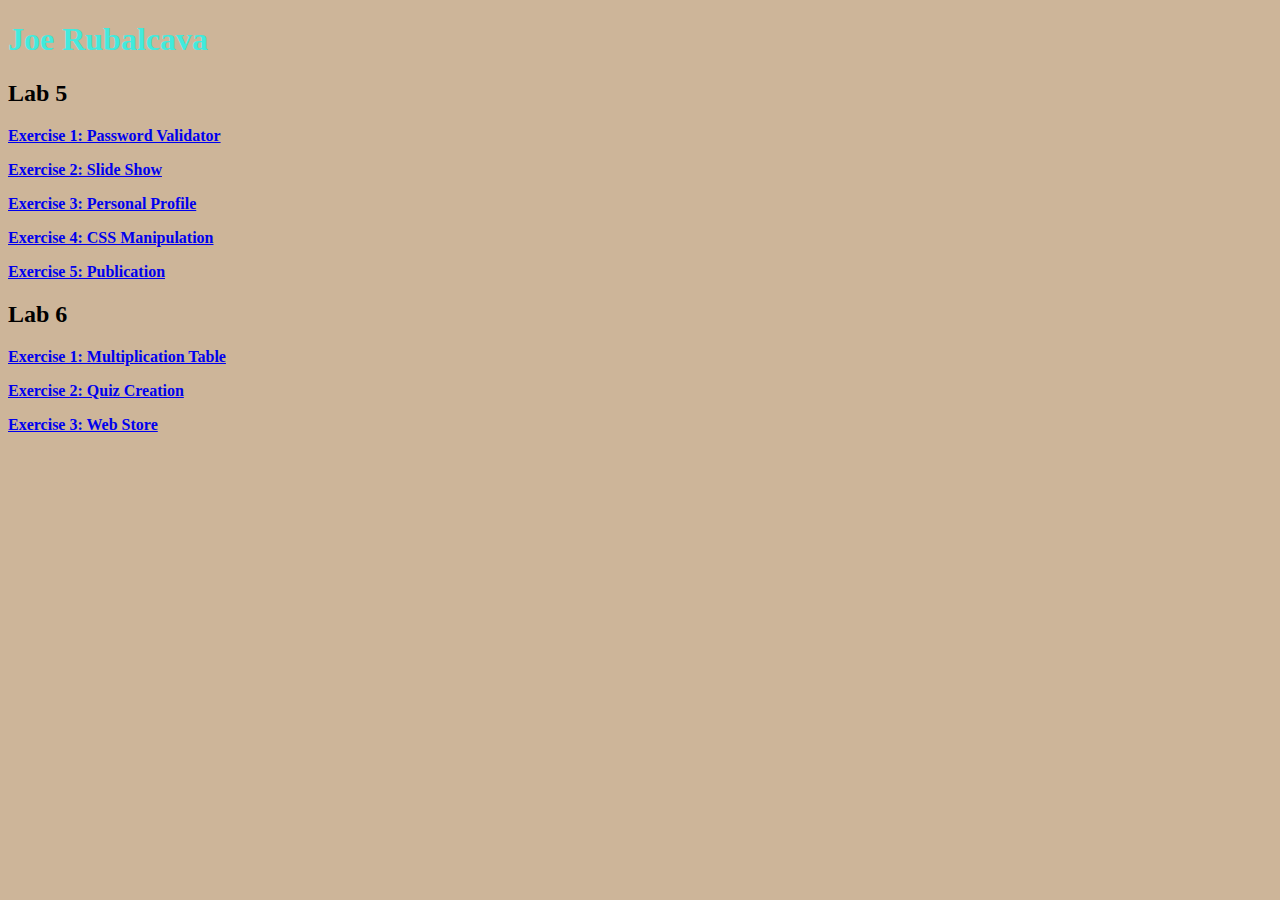
<file: public_html/index.html>
<!DOCTYPE html>
<html>
<head>
        <link href="myStylesheet.css"
            rel="stylesheet"
            type="text/css"/>
</head>
<body>

<h1>Joe Rubalcava</h1>
<h2>Lab 5</h2>
<p> <b><a href="/~r540r936/EECS 448 Lab 5/Exercise 1: Password Validator/E1PV.html">Exercise 1: Password Validator </a></b></p>
<p> <b><a href="/~r540r936/EECS 448 Lab 5/Exercise 2: Slide Show/E2SS.html">Exercise 2: Slide Show </a></b></p>
<p> <b><a href="/~r540r936/EECS 448 Lab 5/Exercise 3: Personal Profile/E3PP.html">Exercise 3: Personal Profile </a></b></p>
<p> <b><a href="/~r540r936/EECS 448 Lab 5/Exercise 4: CSS Manipulation/E4CM.html">Exercise 4: CSS Manipulation </a></b></p>
<p> <b><a href="/~r540r936/EECS 448 Lab 5/Exercise 5: Publication/E5P.html">Exercise 5: Publication </a></b></p>


<h2>Lab 6</h2>
<p> <b><a href="/~r540r936/eecs448lab6/exercise1/e1mt.php">Exercise 1: Multiplication Table</a></b></p>
<p> <b><a href="/~r540r936/eecs448lab6/exercise2/e2qc.html">Exercise 2: Quiz Creation</a></b></p>
<p> <b><a href="/~r540r936/eecs448lab6/exercise3/customerFrontend.html">Exercise 3: Web Store</a></b></p>
</body>
</html>
</file>
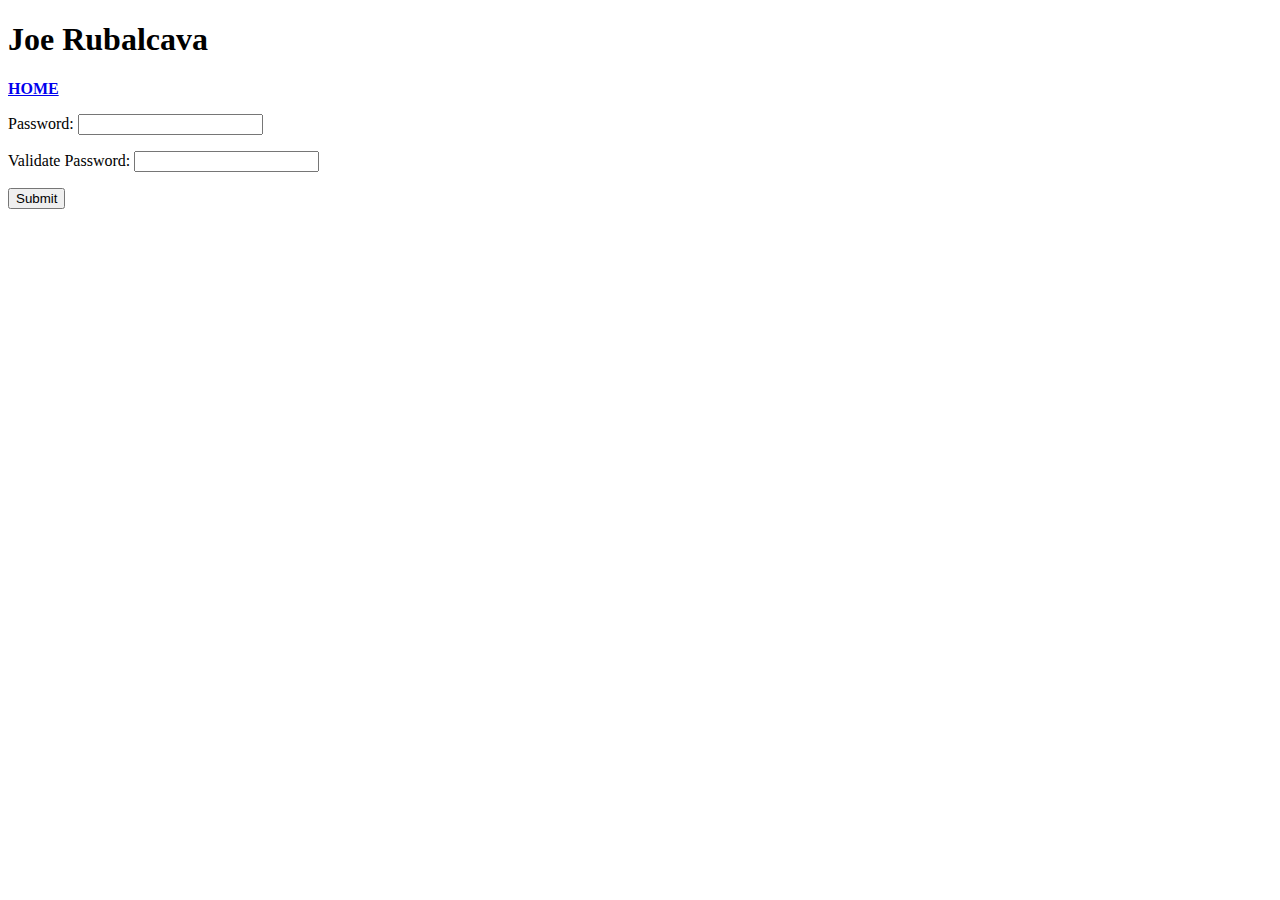
<file: public_html/EECS 448 Lab 5/Exercise 1%3A Password Validator/E1PV.html>
<!DOCTYPE html>
<html>
<body>

<h1>Joe Rubalcava</h1>
<p> <b><a href="../../">HOME</a></b></p>
<p>
<label for="password">Password: </label>
<input id="password" type="password" required />
</p>

<p>
<label for="validate">Validate Password: </label>
<input id="validate" type="password" required />
</p>

<p>
<input type="submit" value="Submit" onclick="myFunction()"/>
</p>

<script>
function myFunction() {
	password1 = document.getElementById("password").value;
	password2 = document.getElementById("validate").value;

  if(password1 == password2){
		alert("Passwords Match");
	}else{
		alert("Passwords Do Not Match");
	}
}
</script>

</body>
</html>
</file>
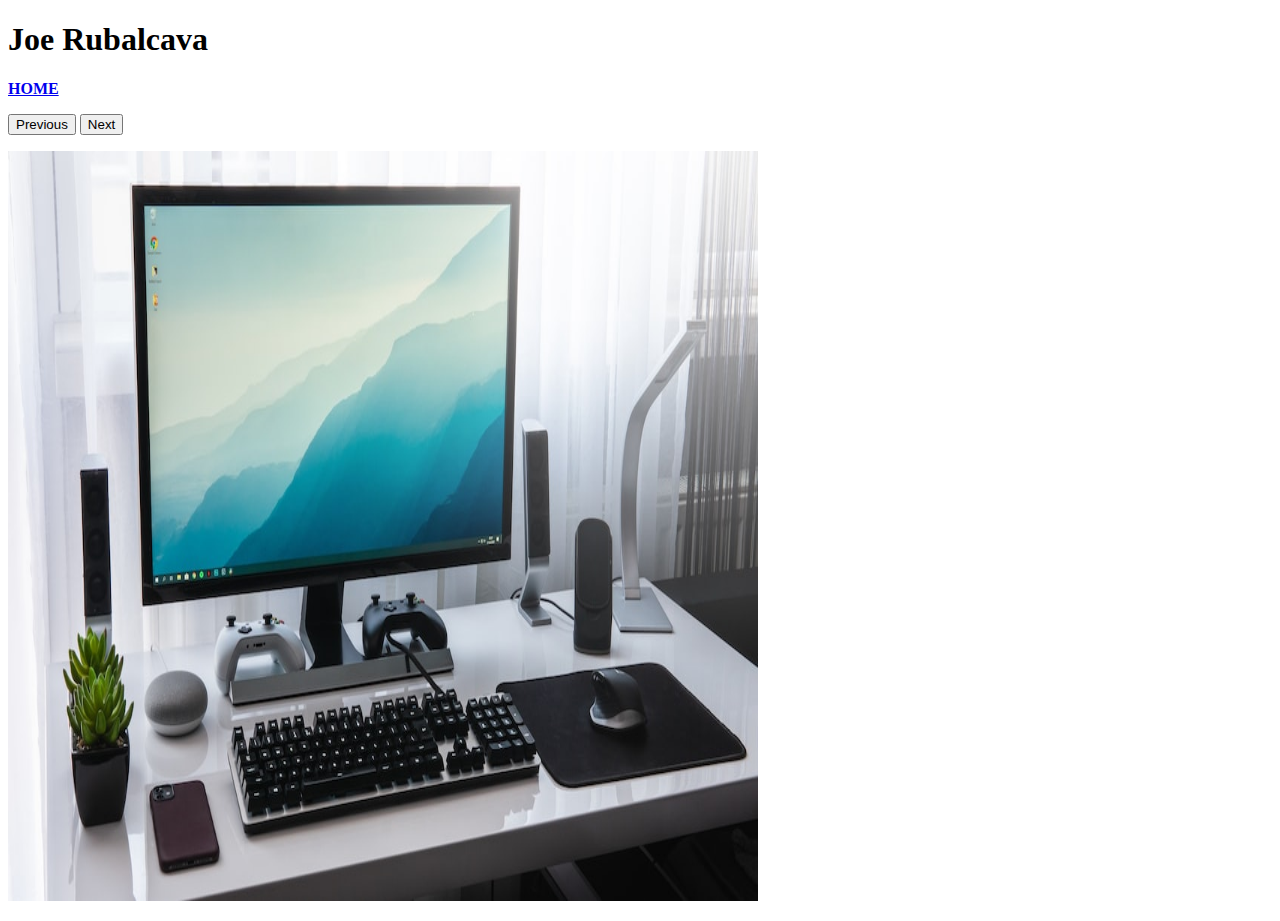
<file: public_html/EECS 448 Lab 5/Exercise 2%3A Slide Show/E2SS.html>
<!DOCTYPE html>
<html>
<body onload = "hideImages()">

<h1>Joe Rubalcava</h1>
<p><b><a href="../../">HOME</a></b></p>

<button id="Previous" type="button" onclick="changeBackward()">Previous</button>
<button id="Next" type="button" onclick="changeForward()">Next</button>

<p id = "1"><img src="Computer1.jpg" width="750" height="750"></p>
<p id = "2"><img src="Computer2.png" width="750" height="750"></p>
<p id = "3"><img src="Computer3.png" width="750" height="750"></p>
<p id = "4"><img src="Computer4.png" width="750" height="750"></p>
<p id = "5"><img src="Computer5.jpg" width="750" height="750"></p>

<script>
    function changeForward(){
        if(document.getElementById("1").style.display == "block"){
            document.getElementById("1").style.display = "none";
            document.getElementById("2").style.display = "block";
            document.getElementById("3").style.display = "none";
            document.getElementById("4").style.display = "none";
            document.getElementById("5").style.display = "none";
        }else if(document.getElementById("2").style.display == "block"){
            document.getElementById("1").style.display = "none";
            document.getElementById("2").style.display = "none";
            document.getElementById("3").style.display = "block";
            document.getElementById("4").style.display = "none";
            document.getElementById("5").style.display = "none";
        }else if(document.getElementById("3").style.display == "block"){
            document.getElementById("1").style.display = "none";
            document.getElementById("2").style.display = "none";
            document.getElementById("3").style.display = "none";
            document.getElementById("4").style.display = "block";
            document.getElementById("5").style.display = "none";
        }else if(document.getElementById("4").style.display == "block"){
            document.getElementById("1").style.display = "none";
            document.getElementById("2").style.display = "none";
            document.getElementById("3").style.display = "none";
            document.getElementById("4").style.display = "none";
            document.getElementById("5").style.display = "block";
        }else if(document.getElementById("5").style.display == "block"){
            document.getElementById("1").style.display = "block";
            document.getElementById("2").style.display = "none";
            document.getElementById("3").style.display = "none";
            document.getElementById("4").style.display = "none";
            document.getElementById("5").style.display = "none";
        }
    }
    function changeBackward(){
        if(document.getElementById("1").style.display == "block"){
            document.getElementById("1").style.display = "none";
            document.getElementById("2").style.display = "none";
            document.getElementById("3").style.display = "none";
            document.getElementById("4").style.display = "none";
            document.getElementById("5").style.display = "block";
        }else if(document.getElementById("2").style.display == "block"){
            document.getElementById("1").style.display = "block";
            document.getElementById("2").style.display = "none";
            document.getElementById("3").style.display = "none";
            document.getElementById("4").style.display = "none";
            document.getElementById("5").style.display = "none";
        }else if(document.getElementById("3").style.display == "block"){
            document.getElementById("1").style.display = "none";
            document.getElementById("2").style.display = "block";
            document.getElementById("3").style.display = "none";
            document.getElementById("4").style.display = "none";
            document.getElementById("5").style.display = "none";
        }else if(document.getElementById("4").style.display == "block"){
            document.getElementById("1").style.display = "none";
            document.getElementById("2").style.display = "none";
            document.getElementById("3").style.display = "block";
            document.getElementById("4").style.display = "none";
            document.getElementById("5").style.display = "none";
        }else if(document.getElementById("5").style.display == "block"){
            document.getElementById("1").style.display = "none";
            document.getElementById("2").style.display = "none";
            document.getElementById("3").style.display = "none";
            document.getElementById("4").style.display = "block";
            document.getElementById("5").style.display = "none";
        }
    }
    function hideImages(){
        document.getElementById("1").style.display = "block";
        document.getElementById("2").style.display = "none";
        document.getElementById("3").style.display = "none";
        document.getElementById("4").style.display = "none";
        document.getElementById("5").style.display = "none";
    }
</script>

</body>
</html>
</file>
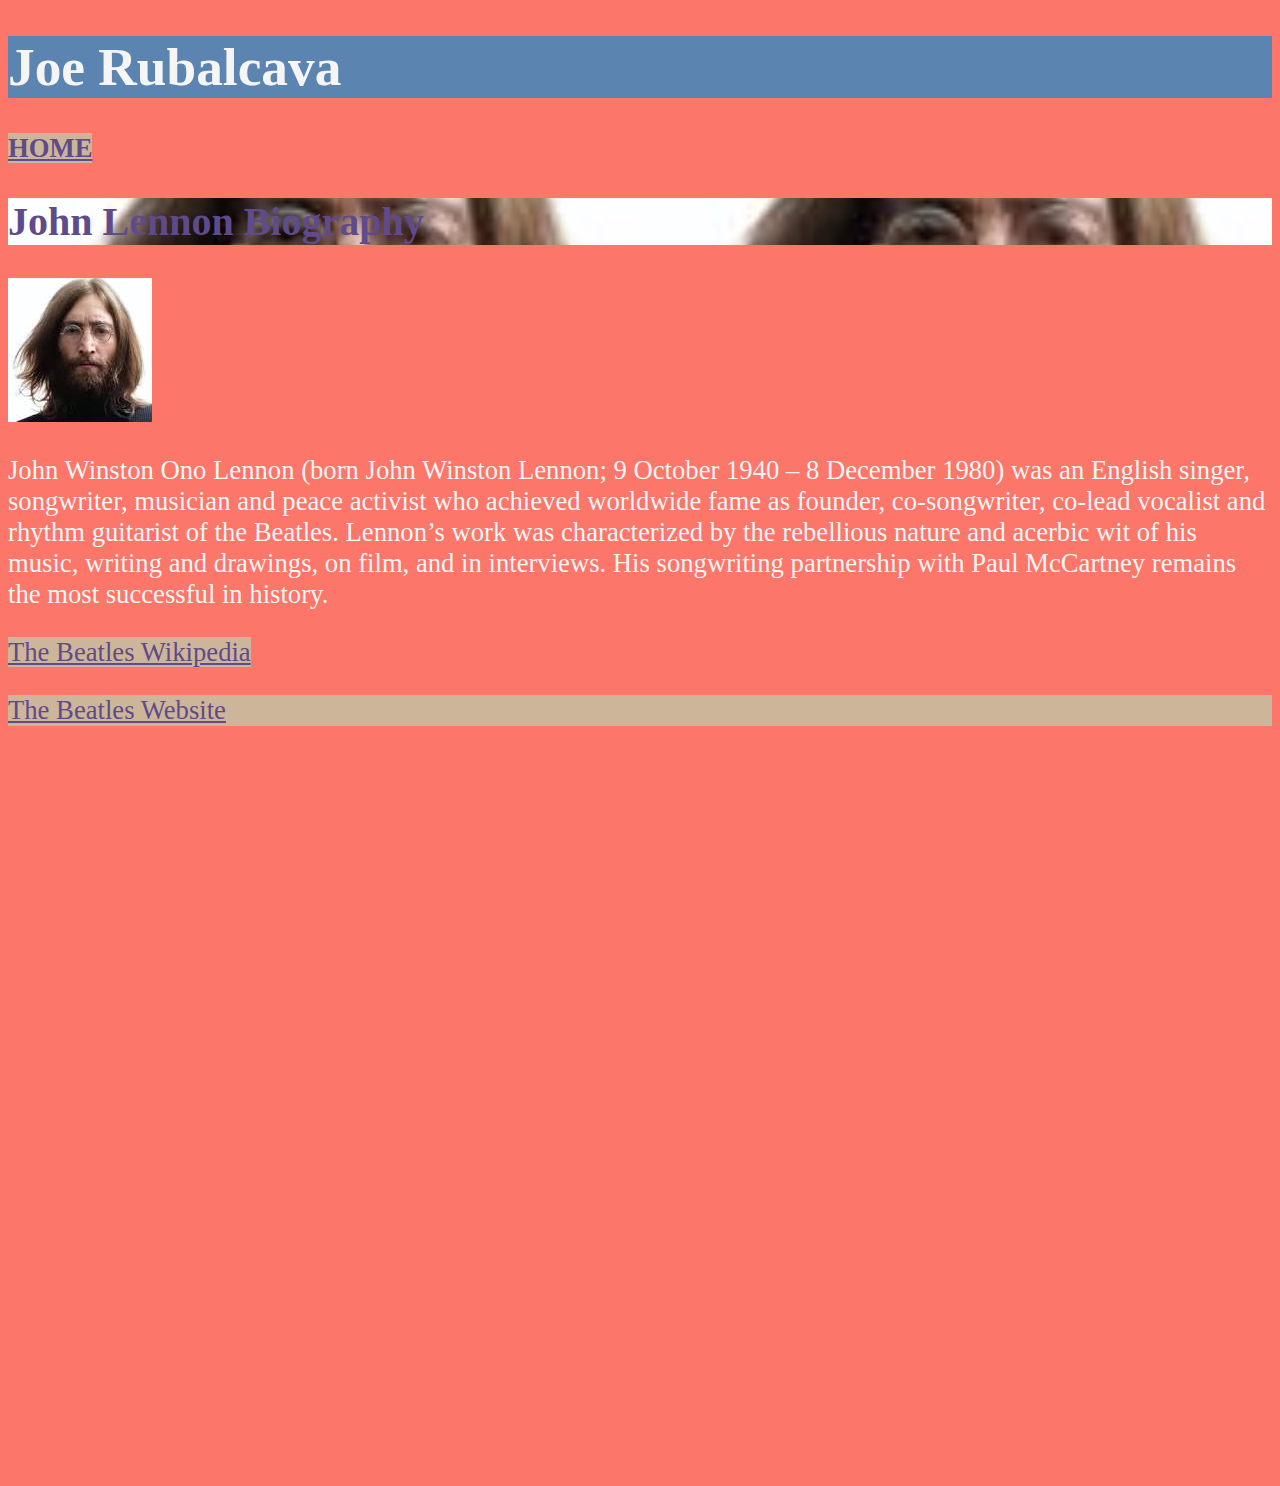
<file: public_html/EECS 448 Lab 5/Exercise 3%3A Personal Profile/E3PP.html>
<!DOCTYPE html>
<html>
    <head> 
        <link href="myStyle.css" 
            rel="stylesheet" 
            type="text/css"/> 
    </head> 
<body>

<h1>Joe Rubalcava</h1>
<p> <b><a href="../../">HOME</a></b></p>

<h2>John Lennon Biography</h2>
<p><img src="John.jpg"></p>
<p>John Winston Ono Lennon (born John Winston Lennon; 9 October 1940 – 8 December 1980) was an English singer, songwriter, musician and peace activist who achieved worldwide fame as founder, co-songwriter, co-lead vocalist and rhythm guitarist of the Beatles. Lennon’s work was characterized by the rebellious nature and acerbic wit of his music, writing and drawings, on film, and in interviews. His songwriting partnership with Paul McCartney remains the most successful in history.</p>
<p><a href="https://en.wikipedia.org/wiki/The_Beatles">The Beatles Wikipedia</a></p>
<p class="bright"><a href="https://www.thebeatles.com/">The Beatles Website</a></p>
<iframe width="1262" height="719" src="https://www.youtube.com/embed/45cYwDMibGo" title="The Beatles - Come Together" frameborder="0" allow="accelerometer; autoplay; clipboard-write; encrypted-media; gyroscope; picture-in-picture" allowfullscreen></iframe>
</body>
</html>
</file>
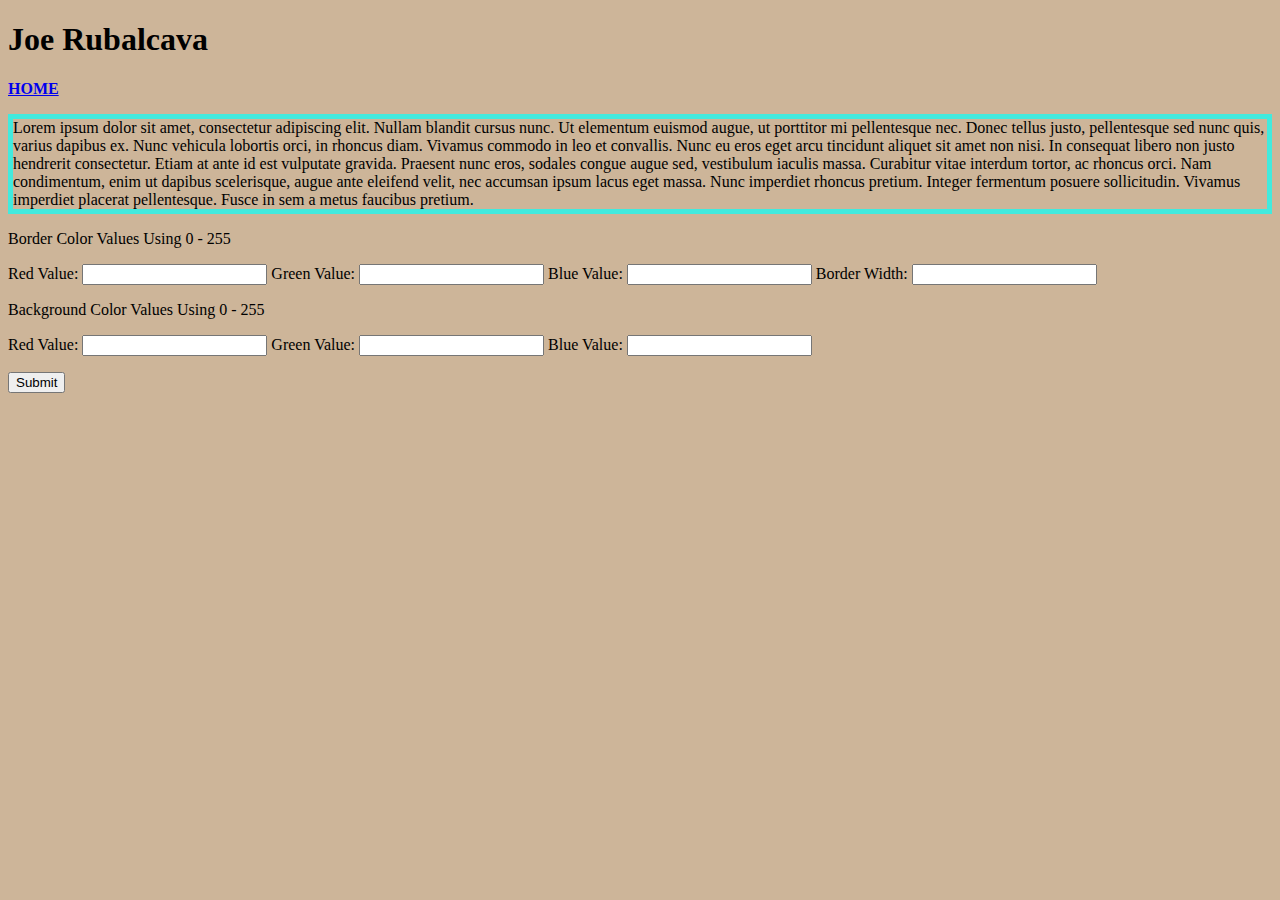
<file: public_html/EECS 448 Lab 5/Exercise 4%3A CSS Manipulation/E4CM.html>
<!DOCTYPE html>
<html>
<head> 
    <link href="myStylesheet.css" 
        rel="stylesheet" 
        type="text/css"/> 
</head>     
<body>

<h1>Joe Rubalcava</h1>
<p> <b><a href="../../">HOME</a></b></p>

<p class="mainP" id="mainP">Lorem ipsum dolor sit amet, consectetur adipiscing elit. Nullam blandit cursus nunc. Ut elementum euismod augue, ut porttitor mi pellentesque nec. Donec tellus justo, pellentesque sed nunc quis, varius dapibus ex. Nunc vehicula lobortis orci, in rhoncus diam. Vivamus commodo in leo et convallis. Nunc eu eros eget arcu tincidunt aliquet sit amet non nisi. In consequat libero non justo hendrerit consectetur. Etiam at ante id est vulputate gravida. Praesent nunc eros, sodales congue augue sed, vestibulum iaculis massa. Curabitur vitae interdum tortor, ac rhoncus orci. Nam condimentum, enim ut dapibus scelerisque, augue ante eleifend velit, nec accumsan ipsum lacus eget massa. Nunc imperdiet rhoncus pretium. Integer fermentum posuere sollicitudin. Vivamus imperdiet placerat pellentesque. Fusce in sem a metus faucibus pretium.</p>

<div>
    <p>Border Color Values Using 0 - 255</p>
    <label for="BorderR">Red Value: </label>
    <input id="BorderR" type="text" required />
    <label for="BorderG">Green Value: </label>
    <input id="BorderG" type="text" required />
    <label for="BorderB">Blue Value: </label>
    <input id="BorderB" type="text" required />
    <label for="BorderWidth">Border Width: </label>
    <input id="BorderWidth" type="text" required />
</div>
<div>
    <p>Background Color Values Using 0 - 255</p>
    <label for="BackR">Red Value: </label>
    <input id="BackR" type="text" required />
    <label for="BackG">Green Value: </label>
    <input id="BackG" type="text" required />
    <label for="BackB">Blue Value: </label>
    <input id="BackB" type="text" required />
</div>

<p>
    <input type="submit" value="Submit" onclick="myFunction()"/>
</p>

</body>

<script>
    function myFunction() {
        borderRedValue = document.getElementById("BorderR").value;
        borderGreenValue = document.getElementById("BorderG").value;
        borderBlueValue = document.getElementById("BorderB").value;
        borderWidthVal = document.getElementById("BorderWidth").value;

        backgroundRedValue = document.getElementById("BackR").value;
        backgroundGreenValue = document.getElementById("BackG").value;
        backgroundBlueValue = document.getElementById("BackB").value;

        document.getElementById(mainP).style.borderColor = rgb(borderRedValue, borderGreenValue, borderBlueValue);
        document.getElementById(mainP).style.borderWidth = borderWidthVal;

        document.getElementById(mainP).style.backgroundColor = rgb(backgroundRedValue, backgroundGreenValue, backgroundBlueValue);
    }
    </script>

</html>
</file>
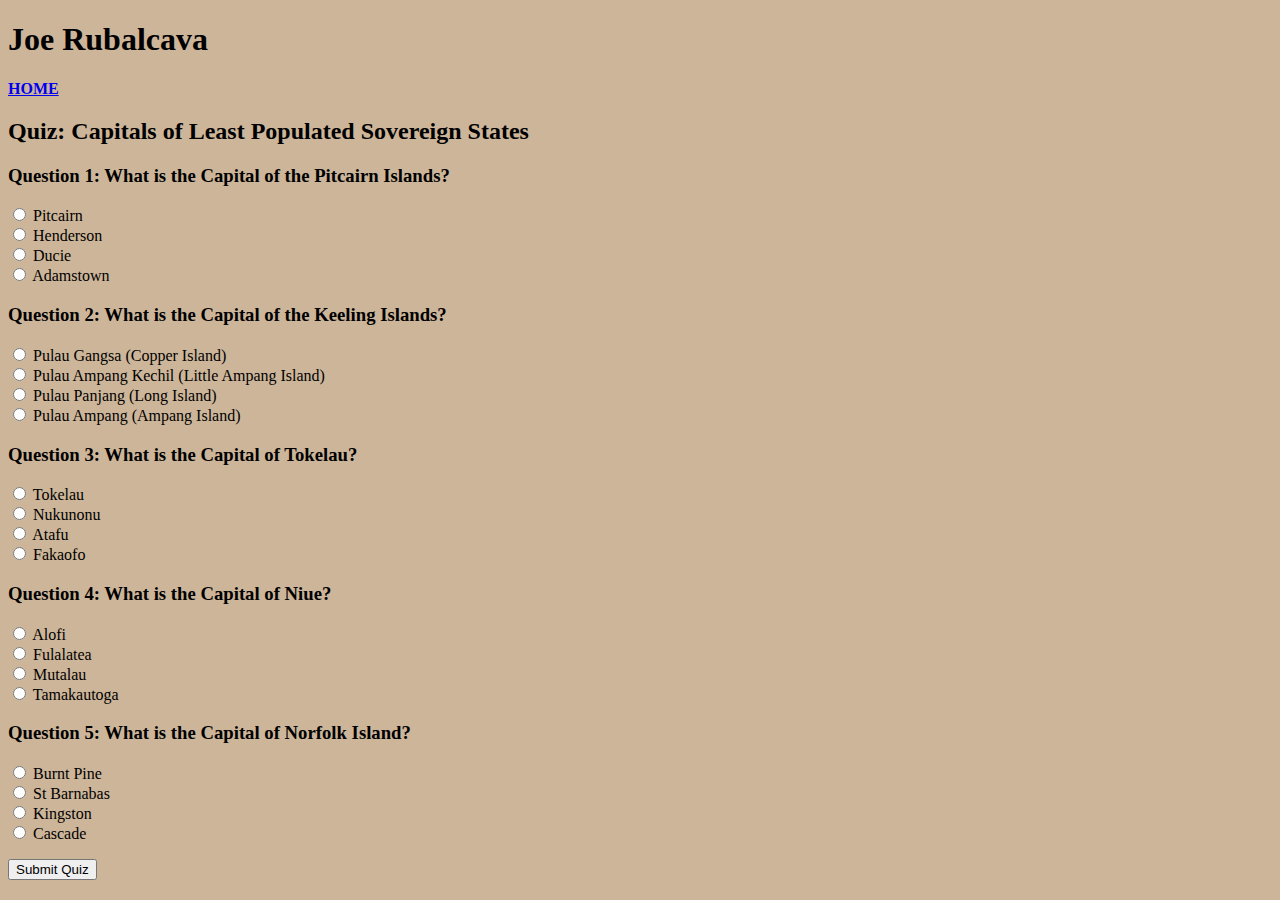
<file: public_html/eecs448lab6/exercise2/e2qc.html>
<!DOCTYPE html>
<html>
<head>
        <link href="myStylesheet.css"
            rel="stylesheet"
            type="text/css"/>
</head>
<body>

<h1>Joe Rubalcava</h1>
<p><b><a href="../../">HOME</a></b></p>
<h2>Quiz: Capitals of Least Populated Sovereign States</h2>
<form action="e2qc.php" method="post">
    <div>
        <h3>Question 1: What is the Capital of the Pitcairn Islands?</h3>
        <!--Adamstown-->
        <input type="radio" id="pitcairn" name="pitcairnCapital" value="pitcairn">
        <label for="pitcairn">Pitcairn</label><br>

        <input type="radio" id="henderson" name="pitcairnCapital" value="henderson">
        <label for="henderson">Henderson</label><br>

        <input type="radio" id="ducie" name="pitcairnCapital" value="ducie">
        <label for="ducie">Ducie</label><br>

        <input type="radio" id="adamstown" name="pitcairnCapital" value="adamstown">
        <label for="adamstown">Adamstown</label><br>
    </div>


    <div>
        <h3>Question 2: What is the Capital of the Keeling Islands?</h3>
        <!--Pulau Panjang-->
        <input type="radio" id="gangsa" name="keelingCapital" value="gangsa">
        <label for="gangsa">Pulau Gangsa (Copper Island)</label><br>

        <input type="radio" id="kechil" name="keelingCapital" value="kechil">
        <label for="kechil">Pulau Ampang Kechil (Little Ampang Island)</label><br>

        <input type="radio" id="panjang" name="keelingCapital" value="panjang">
        <label for="panjang">Pulau Panjang (Long Island)</label><br>

        <input type="radio" id="ampang" name="keelingCapital" value="ampang">
        <label for="ampang">Pulau Ampang (Ampang Island)</label><br>
    </div>


    <div>
        <h3>Question 3: What is the Capital of Tokelau?</h3>
        <!--Nukunonu-->
        <input type="radio" id="tokelau" name="tokelauCapital" value="tokelau">
        <label for="tokelau">Tokelau</label><br>

        <input type="radio" id="nukunonu" name="tokelauCapital" value="nukunonu">
        <label for="nukunonu">Nukunonu</label><br>

        <input type="radio" id="atafu" name="tokelauCapital" value="atafu">
        <label for="atafu">Atafu</label><br>

        <input type="radio" id="fakaofo" name="tokelauCapital" value="fakaofo">
        <label for="fakaofo">Fakaofo</label><br>
    </div>

    <div>
        <h3>Question 4: What is the Capital of Niue?</h3>
        <!--Alofi-->
        <input type="radio" id="alofi" name="niueCapital" value="alofi">
        <label for="alofi">Alofi</label><br>

        <input type="radio" id="fulalatea" name="niueCapital" value="fulalatea">
        <label for="fulalatea">Fulalatea</label><br>

        <input type="radio" id="mutalau" name="niueCapital" value="mutalau">
        <label for="mutalau">Mutalau</label><br>

        <input type="radio" id="tamakautoga" name="niueCapital" value="tamakautoga">
        <label for="tamakautoga">Tamakautoga</label><br>
    </div>

    <div>
        <h3>Question 5: What is the Capital of Norfolk Island?</h3>
        <!--Kingston-->
        <input type="radio" id="burntpine" name="norfolkCapital" value="burntpine">
        <label for="burntpine">Burnt Pine</label><br>

        <input type="radio" id="stbarnabas" name="norfolkCapital" value="stbarnabas">
        <label for="stbarnabas">St Barnabas</label><br>

        <input type="radio" id="kingston" name="norfolkCapital" value="kingston">
        <label for="kingston">Kingston</label><br>

        <input type="radio" id="cascade" name="norfolkCapital" value="cascade">
        <label for="cascade">Cascade</label><br>
    </div>

    <div>
        <p>

        </p>
        <input type="submit" id="submit" name="submit" value="Submit Quiz">
    </div>
</form>

</body>
</html>
</file>
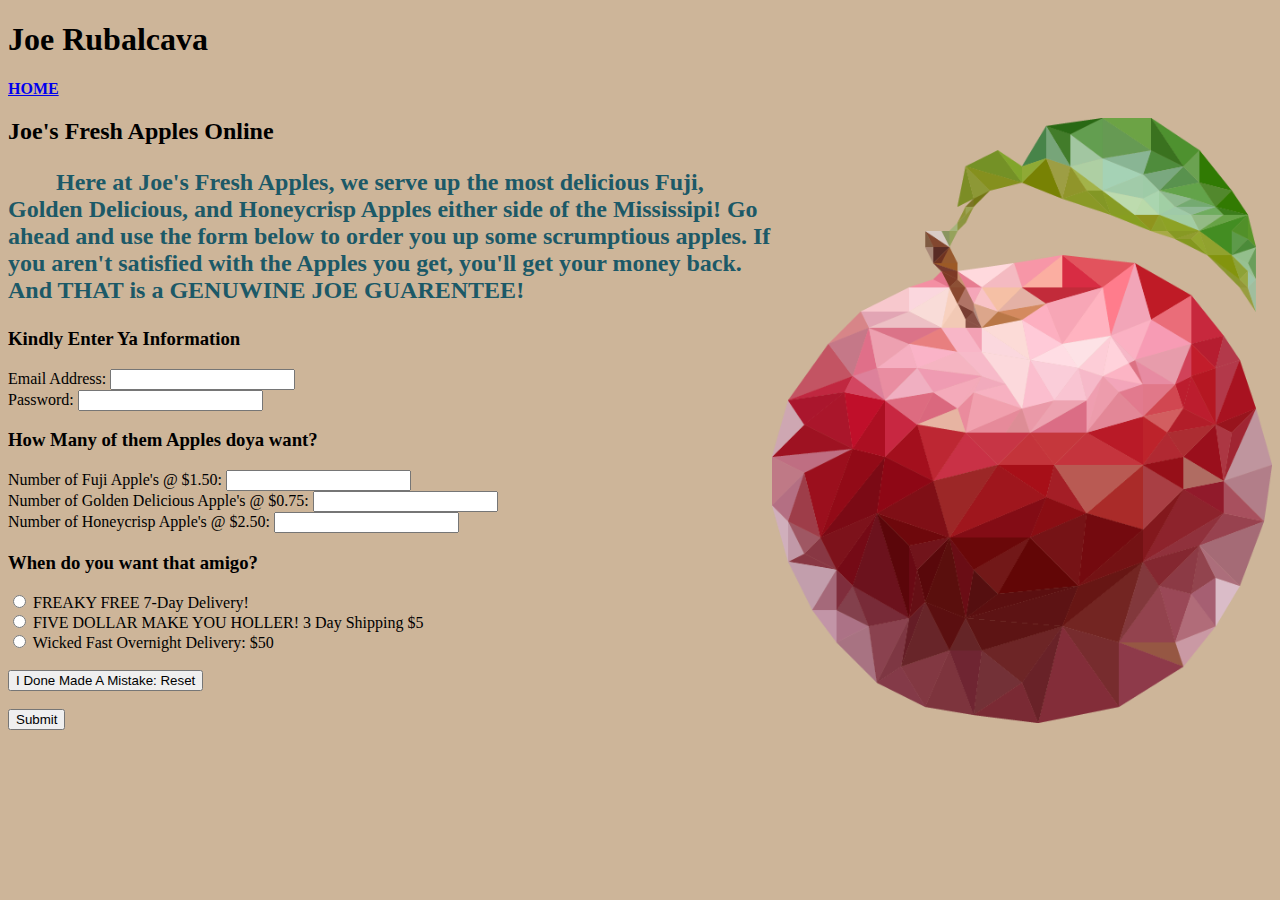
<file: public_html/eecs448lab6/exercise3/customerFrontend.html>
<!DOCTYPE html>
<html>
<head>
    <script type = "text/javascript" src="formChecker.js"></script>  
    <link href="style.css"
        rel="stylesheet"
        type="text/css"/>
</head>
<body>
    <div>
        <!--Header-->
        <h1>Joe Rubalcava</h1>
        <b><a href="../../">HOME</a></b>
    </div>
    <div>
        <!--Image of an apple-->
        <div>
            <img src="apple.png" alt="Apple" style="width: 500px;">
        </div>
        <!--Store Name & Description-->
        <h2>Joe's Fresh Apples Online</h2>
        <div>
            <div>
                <p class = "description">&emsp;&emsp;Here at Joe's Fresh Apples, we serve up the most delicious Fuji, 
                    Golden Delicious, and Honeycrisp Apples either side of the Mississipi! Go ahead and use
                    the form below to order you up some scrumptious apples. If you aren't satisfied with the Apples you get,
                    you'll get your money back. And THAT is a GENUWINE JOE GUARENTEE!
                </p>
            </div>
        </div>
    </div>
    <div>
        <form name="purchaseForm" action="customerBackend.php" onsubmit="return validateForm()" method="post">

            <div>
                <h3>Kindly Enter Ya Information</h3>
                <label for="emailAddy">Email Address:</label>
                <input name="emailAddy" type="text" id="emailAddy">
                <br>
                <label for="userPassword">Password:</label>
                <input name="userPassword" type="text" id="userPassword">
            </div>
            <div>
                <h3>How Many of them Apples doya want?</h3>
                <label for="numOfFuji">Number of Fuji Apple's @ $1.50:</label>
                <input type="number" id="numOfFuji" name="numOfFuji" min="0">
                <br>
                <label for="numOfGoldenDelicious">Number of Golden Delicious Apple's @ $0.75:</label>
                <input type="number" id="numOfGoldenDelicious" name="numOfGoldenDelicious" min="0">
                <br>
                <label for="numOfHoneycrisp">Number of Honeycrisp Apple's @ $2.50:</label>
                <input type="number" id="numOfHoneycrisp" name="numOfHoneycrisp" min="0">
                <br>
            </div>

            <div>
                <h3>When do you want that amigo?</h3>
                <input type="radio" id="freeSevenDay" name="shippingSpeed" value="freeSevenDay">
                <label for="freeSevenDay">FREAKY FREE 7-Day Delivery!</label><br>

                <input type="radio" id="fiveDollarMakeYouHollerThreeDay" name="shippingSpeed" value="fiveDollarMakeYouHollerThreeDay">
                <label for="fiveDollarMakeYouHollerThreeDay">FIVE DOLLAR MAKE YOU HOLLER! 3 Day Shipping $5</label><br>

                <input type="radio" id="fiftyDollarOvernight" name="shippingSpeed" value="fiftyDollarOvernight">
                <label for="fiftyDollarOvernight">Wicked Fast Overnight Delivery: $50</label>
                <br>
                <br>
            </div>

            <div>
                <input type="reset" value="I Done Made A Mistake: Reset">
                <br>
                <br>
                <input type="submit" value="Submit">
            </div>
        </form>
    </div>


</body>
</html>
</file>
<file: public_html/myStylesheet.css>
body
{
    background-color: #CDB599FF;
}

h1
{
 color: #42EADDFF;
}
</file>
<file: public_html/EECS 448 Lab 5/Exercise 3%3A Personal Profile/myStyle.css>
h1 
{ 
    background-color: #5B84B1FF; 
} 
h2 
{ 
    color: #5F4B8BFF;
    background-color: #5B84B1FF;
    background-image: url(John.jpg);
    background-repeat: repeat;
    background-attachment: fixed;
    background-size: 50%;   
}
body 
{ 
    background-color: #FC766AFF;
    color: whitesmoke;
    font-family: "Copperplate", Fantasy;
    font-size: 20pt;
}
a 
{  
    color: #5F4B8BFF; 
    background-color: #CDB599FF;    
} 
 
a:hover 
{ 
    background-color: #5F4B8BFF; 
    color: #CDB599FF; 
} 
p 
{ 
 
} 
 
p.bright 
{ 
    background-color: #CDB599FF; 
}
</file>
<file: public_html/EECS 448 Lab 5/Exercise 4%3A CSS Manipulation/myStylesheet.css>
body
{
	background-color: #CDB599FF;
}

p.mainP
{
	border-style: solid;
	border-width: 5px;
	border-color: #42EADDFF;
}
</file>
<file: public_html/eecs448lab6/exercise2/myStylesheet.css>
body
{
    background-color: #CDB599FF;
}
</file>
<file: public_html/eecs448lab6/exercise3/style.css>
body
{
    background-color: #CDB599FF;
}
h1
{
    font-size: 36;
}

h2
{
    font-size: 32;
}

img
{
    float: right;
}

.customTable {
    border-radius: 25px;
    border-spacing: 15px;
    margin: 50px 0;
    font-size: 24px;
    font-family: "Times New Roman", Times, serif;
    min-width: 500px;
    min-height: 250px;
    box-shadow: 0 0 20px rgba(0, 0, 0, 1);
    background-color: maroon;
    color: white;
}

.description{
  font-size: 24px;
  color: #1c5967;
  font-weight: bolder;
}

.customTable thead tr {
    border-radius: 15px;
    color: #ffffff;
    text-align: left;
}

.customTable thead td {
    background-color: green;
    padding: 10px;
    border-bottom: 5px black;
    border-radius: 5px;
    margin: 50px 0;
}
</file>
